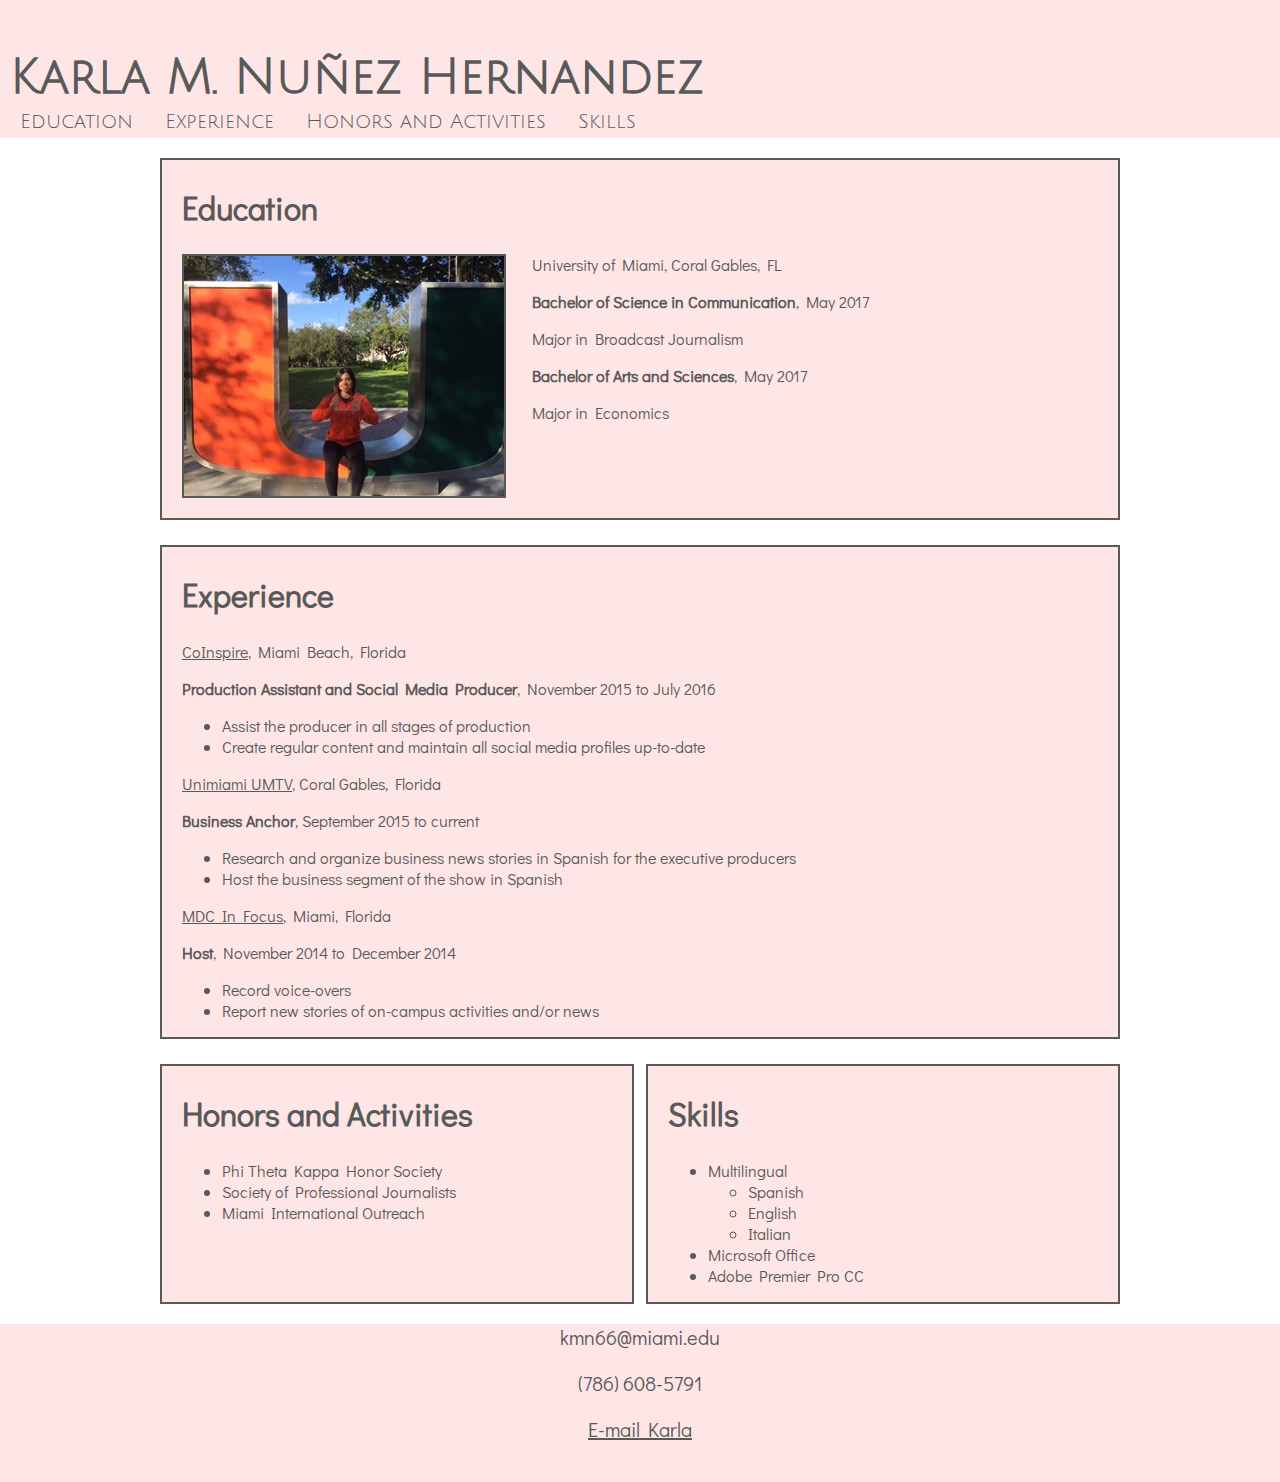
<file: resume.html>
<!DOCTYPE html>
<html lang="en">
<head>
 <link href="style.css" rel="stylesheet"/>
 <meta charset="utf-8"/>
 <title>Karla M. Nuñez Hernandez's Resume</title>
</head>

<body>
  <header>

  <h1>Karla M. Nuñez Hernandez</h1>

   <nav>
     <ul>
       <li><a href="#education">Education</a></li>
       <li><a href="#experience">Experience</a></li>
       <li><a href="#honorsandactivities">Honors and Activities</a></li>
       <li><a href="#skills">Skills</a></li>
     </ul>
   </nav>
  </header>

<main>
  <section id="education">
  <h2>Education</h2>
  <img src="karla2.jpg" alt="Ms. Nuñez at University of Miami.">
    <p>University of Miami, Coral Gables, FL</p>
    <p><strong>Bachelor of Science in Communication</strong>, May 2017</p>
    <p>Major in Broadcast Journalism</p>
    <p><strong>Bachelor of Arts and Sciences</strong>, May 2017</p>
    <p>Major in Economics</p>
  </section>

 <section id="experience">
  <h2>Experience</h2>
   <p><a href="http://www.coinspire.org/">CoInspire</a>, Miami Beach, Florida</p>
   <p><strong>Production Assistant and Social Media Producer</strong>, November 2015 to July 2016</p>
   <ul><li>Assist the producer in all stages of production</li>
       <li>Create regular content and maintain all social media profiles up-to-date</li></ul>

   <p><a href="http://umtv.miami.edu/shows/unimiami/unimiami-11-4-16">Unimiami UMTV</a>, Coral Gables, Florida</p>
   <p><strong>Business Anchor</strong>, September 2015 to current</p>
   <ul><li>Research and organize business news stories in Spanish for the executive producers</li>
       <li>Host the business segment of the show in Spanish</li></ul>

   <p><a href="https://www.youtube.com/watch?v=I_IkN0Pxe1U&index=6&list=PLurOSagqage3twT86MVxSkLxph-mFkbbi">MDC In Focus</a>, Miami, Florida</p>
   <p><strong>Host</strong>, November 2014 to December 2014</p>
   <ul><li>Record voice-overs</li>
       <li>Report new stories of on-campus activities and/or news</li></ul>
 </section>
  <div id="bottom">
  <section id="honorsandactivities">
  <h2>Honors and Activities</h2>
   <ul><li>Phi Theta Kappa Honor Society</li>
   <li>Society of Professional Journalists</li>
   <li>Miami International Outreach</li></ul>
  </section>

 <section id="skills">
 <h2>Skills</h2>
 <ul>
 <li>Multilingual
   <ul>
   <li>Spanish</li>
   <li>English</li>
   <li>Italian</li>
   </ul>
   </li>
   <li>Microsoft Office</li>
   <li>Adobe Premier Pro CC</li>
 </ul>
 </section>
</div>
</main>

<footer>
  <p>kmn66@miami.edu</p>
  <p>(786) 608-5791</p>
  <p><a href="mailto:kmn66@miami.edu">E-mail Karla</a></p>
</footer>

</body>
</html>
</file>
<file: style.css>
@import url('https://fonts.googleapis.com/css?family=Actor|Didact+Gothic|Julius+Sans+One');
@import url('https://fonts.googleapis.com/css?family=Didact+Gothic|Julius+Sans+One');

body{
  font-family: 'Didact Gothic', sans-serif;
  font-size: 16px;
  margin: 0px;
  padding: 0px;
}

a{
  color:rgb(89, 89, 89);
}

h2{
  font-size: 200%;
}

header{
  background-color: rgb(255, 230, 230);
  position: relative;
  color:rgb(89, 89, 89);
  padding-top: 20px;
  padding-left: 10px;
  font-family: 'Julius Sans One', sans-serif;
}

header h1{
  font-size: 300%;
  margin-bottom: 0;
  padding-bottom: 7px;
}


nav{
  background-color: rgb(255, 230, 230);
  font-family: sans-serif;
  font-size: 20px;
  font-family: 'Julius Sans One', sans-serif;
  padding-left: 10px;
}

nav ul{
  padding-left: 0;
  margin-top: 0;
  padding-bottom: 5px;
}
nav li{
  list-style: none;
  display: inline-block;
  padding-right: 25px;
}

nav a{
  text-decoration: none;
}

main{
  width: 960px;
  margin-right: auto;
  margin-left: auto;
}

img{
  border: 2px solid rgb(89, 89, 89);
  float: left;
  margin-bottom: 20px;
}

footer{
  background-color: rgb(255, 230, 230);
  text-align: center;
  font-size: 20px;
  color: rgb(89, 89, 89);
  padding-bottom: 20px;
}

#education{
  display: block;
  border: 2px solid rgb(89, 89, 89);
  background-color: rgb(255, 230, 230);
  padding-left: 20px;
  color: rgb(89, 89, 89);
  overflow: auto;
}

#education p{
  padding-left: 350px;
}

#experience{
  display: block;
  border: 2px solid rgb(89, 89, 89);
  background-color: rgb(255, 230, 230);
  margin-top: 25px;
  padding-left: 20px;
  color: rgb(89, 89, 89);
}

#bottom{
  overflow: auto;
}

#honorsandactivities{
  border: 2px solid rgb(89, 89, 89);
  background-color: rgb(255, 230, 230);
  padding-left: 20px;
  margin-top: 25px;
  color: rgb(89, 89, 89);
  width: 450px;
  float: left;
  min-height: 236px;
}

#skills{
  border: 2px solid rgb(89, 89, 89);
  background-color: rgb(255, 230, 230);
  padding-left: 20px;
  margin-top: 25px;
  color: rgb(89, 89, 89);
  width: 450px;
  float: right;
}
</file>
